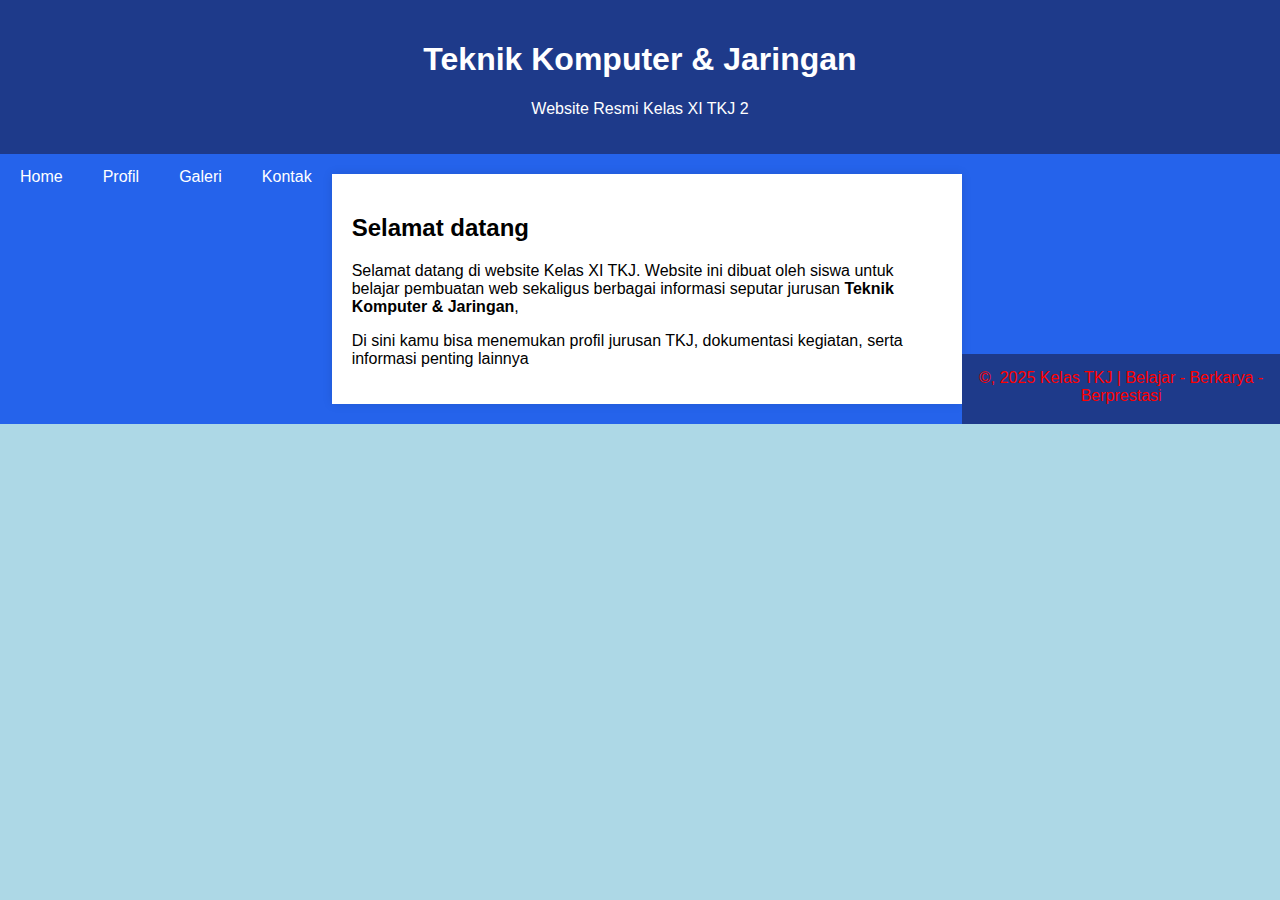
<file: index.html>
<!DOCTYPE html>
<html lang="id">
<head>
    <meta charset="UTF- 8">
    <title>Website TKJ-Home</title>
    <link rel="stylesheet" href="style.css">
</head>
<body>
    <header>
      <h1>Teknik Komputer & Jaringan</h1>
      <p>Website Resmi Kelas XI TKJ 2</p>
    </header>
 
   <nav>
       <a href="index.html">Home</a>
       <a href="profil.html">Profil</a>
       <a href="galeri.html">Galeri</a>
       <a href="kontak.html">Kontak</a>
   <nav>

   <div class="container">
        <h2>Selamat datang</h2>
        <p>Selamat datang di website Kelas XI TKJ. Website ini dibuat oleh siswa untuk belajar pembuatan web sekaligus berbagai informasi seputar jurusan <b>Teknik Komputer & Jaringan</b>,</p>
        <p>Di sini kamu bisa menemukan profil jurusan TKJ, dokumentasi kegiatan, serta informasi penting lainnya</p>
    </div>

 <body style="background-color:lightblue;">
  
    <footer>
      &copy, 2025 Kelas TKJ | Belajar - Berkarya - Berprestasi
    </footer>
</body>
</html>
</file>
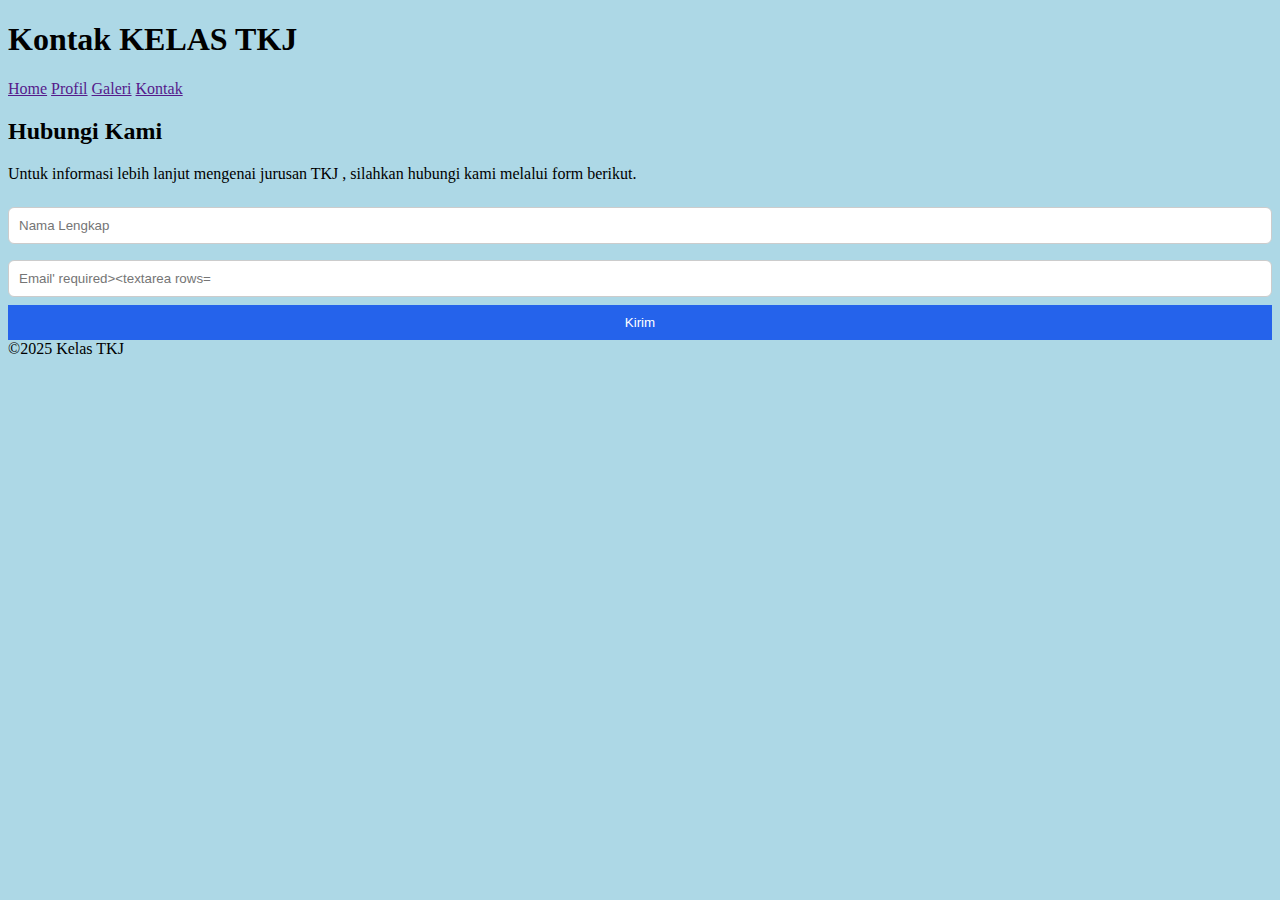
<file: kontak.html>
<!DOCTYPE html>
<html lang=''id''>
<head>
  <meta charset=''UTF-8''>
  <title>Website XI TJK 2 - Kontak</title>
  <link rel=''stylesheet'' href=''style.css''>
  <style>
    form {
      display: flex;
      flex-direction: column;
   }
   input, textarea {
     margin: 8px 0;
     padding: 10px;
     border: 1px solid #ccc;
     border-radius: 6px;
  }
 button { 
    padding: 10px;
    background: #2563eb;
    color: white;
    border: none;
    cursor: pointer;
  }
 button:hover {
   background: # 1e40af;
  }
 </style>
</head>
<body>
  <header>
    <h1>Kontak KELAS TKJ<h1>
  </header>
 
  <nav>
    <a href=''index.html''>Home</a>
    <a href=''profil.html''>Profil</a>
    <a href=''galeri.html''>Galeri</a>  
    <a href=''kontak.html''>Kontak</a>
  </nav>

  <div class=''container''>
   <h2>Hubungi Kami</h2>
<p>Untuk informasi lebih lanjut mengenai jurusan TKJ , silahkan hubungi kami melalui form berikut.</p>
<form>
<input type="text"placeholder="Nama Lengkap"required>
<input type="email"placeholder="Email' required>
<textarea rows="5"placeholder="Pesan Anda"></textarea>
<button type="submit">Kirim</button>
</from>
</div>

 <body style="background-color:lightblue;">

<footer>
&copy;2025 Kelas TKJ
</footer>
</body>
</html>
</file>
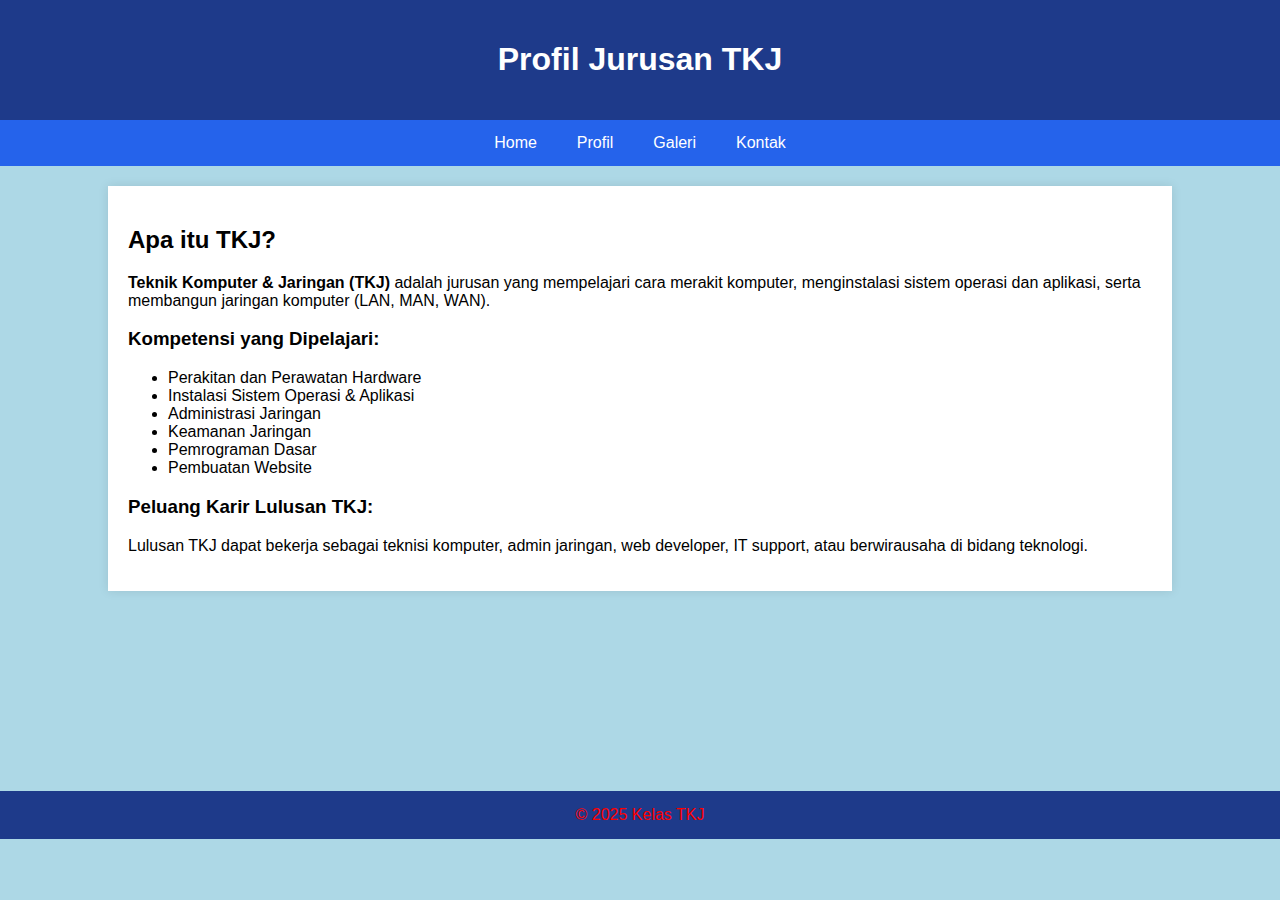
<file: profil.html>
<!DOCTYPE html>
<html lang="id">
<head>
  <meta charset="UTF-8">
  <title>Website TKJ - Profil</title>
  <link rel="stylesheet" href="style.css">
</head>
<body>
  <header>
    <h1>Profil Jurusan TKJ</h1>
  </header>

  <nav>
    <a href="index.html">Home</a>
    <a href="profil.html">Profil</a>
    <a href="galeri.html">Galeri</a>
    <a href="kontak.html">Kontak</a>
  </nav>

  <div class="container">
    <h2>Apa itu TKJ?</h2>
    <p><b>Teknik Komputer & Jaringan (TKJ)</b> adalah jurusan yang mempelajari cara merakit komputer, menginstalasi sistem operasi dan aplikasi, serta membangun jaringan komputer (LAN, MAN, WAN).</p>

    <h3>Kompetensi yang Dipelajari:</h3>
    <ul>
      <li>Perakitan dan Perawatan Hardware</li>
      <li>Instalasi Sistem Operasi & Aplikasi</li>
      <li>Administrasi Jaringan</li>
      <li>Keamanan Jaringan</li>
      <li>Pemrograman Dasar</li>
      <li>Pembuatan Website</li>
    </ul>

    <h3>Peluang Karir Lulusan TKJ:</h3>
    <p>Lulusan TKJ dapat bekerja sebagai teknisi komputer, admin jaringan, web developer, IT support, atau berwirausaha di bidang teknologi.</p>
  </div>

 <body style="background-color:lightblue;">
  <footer>
    &copy; 2025 Kelas TKJ
  </footer>
</body>
</html>
</file>
<file: style.css>
/* style.css */
body {
  font-family: Arial, sans-serif;
  margin: 0;
  padding: 0;
  background: #f9f9f9;
}

header {
  background: #1e3a8a;
  color: white;
  padding: 20px;
  text-align: center;
}

nav {
  background: #2563eb;
  display: flex;
  justify-content: center;
}

nav a {
  color: white;
  text-decoration: none;
  padding: 14px 20px;
  display: block;
}

nav a:hover {
  background: #1e40af;
}

.container {
  width: 80%;
  margin: 20px auto;
  background: white;
  padding: 20px;
  box-shadow: 0 0 10px rgba(0,0,0,0.1);
}

footer {
  text-align: center;
  padding: 15px;
  background: #1e3a8a;
  color: red;
  margin-top: 200px;
}
</file>
